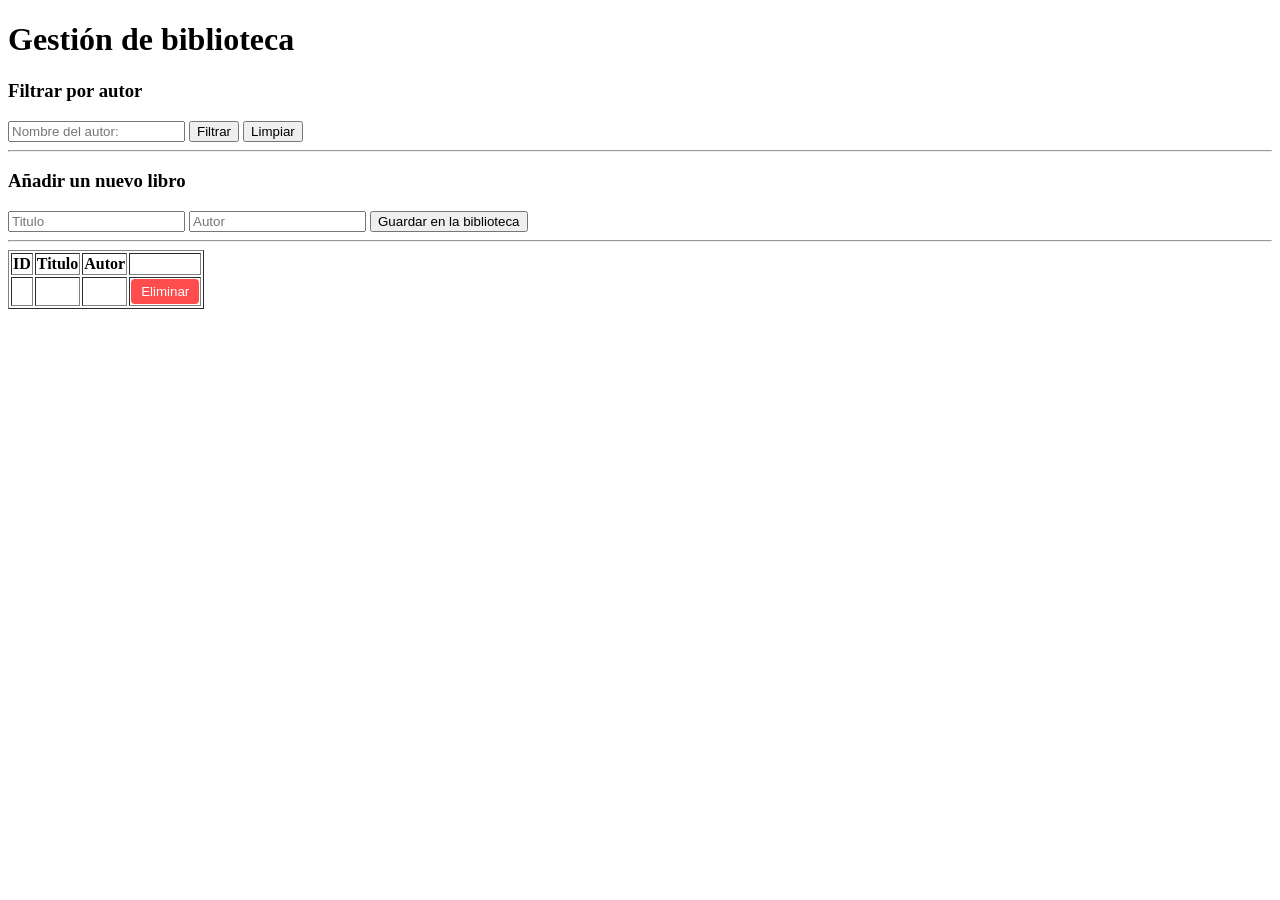
<file: src/main/resources/templates/index.html>
<!DOCTYPE html>
<html xmlns:th="http://www.thymeleaf.org">
<head>
    <meta charset = "UTF-8">
    <title>Mi Biblioteca</title>
    <link rel="stylesheet" th:href="@{/css/estilos.css}">
    <script type="text/javascript" th:src="@{/js/acciones.js}" defer></script>
</head>
    <body>
        <h1>Gestión de biblioteca</h1>
        <section>
            <h3>Filtrar por autor</h3>
            <form action="/libros/filtrar" method="GET">
                <input type="text" name="autor_" placeholder="Nombre del autor: ">
                <button type="submit">Filtrar</button>
                <a href="/libros"><button type="button">Limpiar</button></a>
            </form>
        </section>
        <hr> <section>
            <div id="form-añadir">
            <h3>Añadir un nuevo libro</h3>
                <input type="text" id="nuevo-titulo" placeholder="Titulo" required>
                <input type="text" id="nuevo-autor" placeholder="Autor" required>
                <button type="button" onclick="añadirConJS()">Guardar en la biblioteca</button>
            </div>
        </section>
        <hr>
        <table border="1">
            <thead>
                <tr>
                    <th>ID</th>
                    <th>Titulo</th>
                    <th>Autor</th>
                    <th class:""></th>
                </tr>
            </thead>
            <tbody>
                <tr th:each="libro : ${libros}" th:id="'fila-' + ${libro.id}">
                    <td th:text="${libro.id}"></td>
                    <td th:text="${libro.titulo}"></td>
                    <td th:text="${libro.autor}"></td>
                    <td>
                        <button type="button"
                            th:data-id="${libro.id}"
                            onclick="borrarConJS(this)"
                            style="background-color:#ff4d4d; color:white;border:none;padding:5px 10px;cursor:pointer;border-radius:4px">
                            Eliminar
                        </button>
                    </td>
                </tr>
            </tbody>
        </table>
    </body>
</file>
